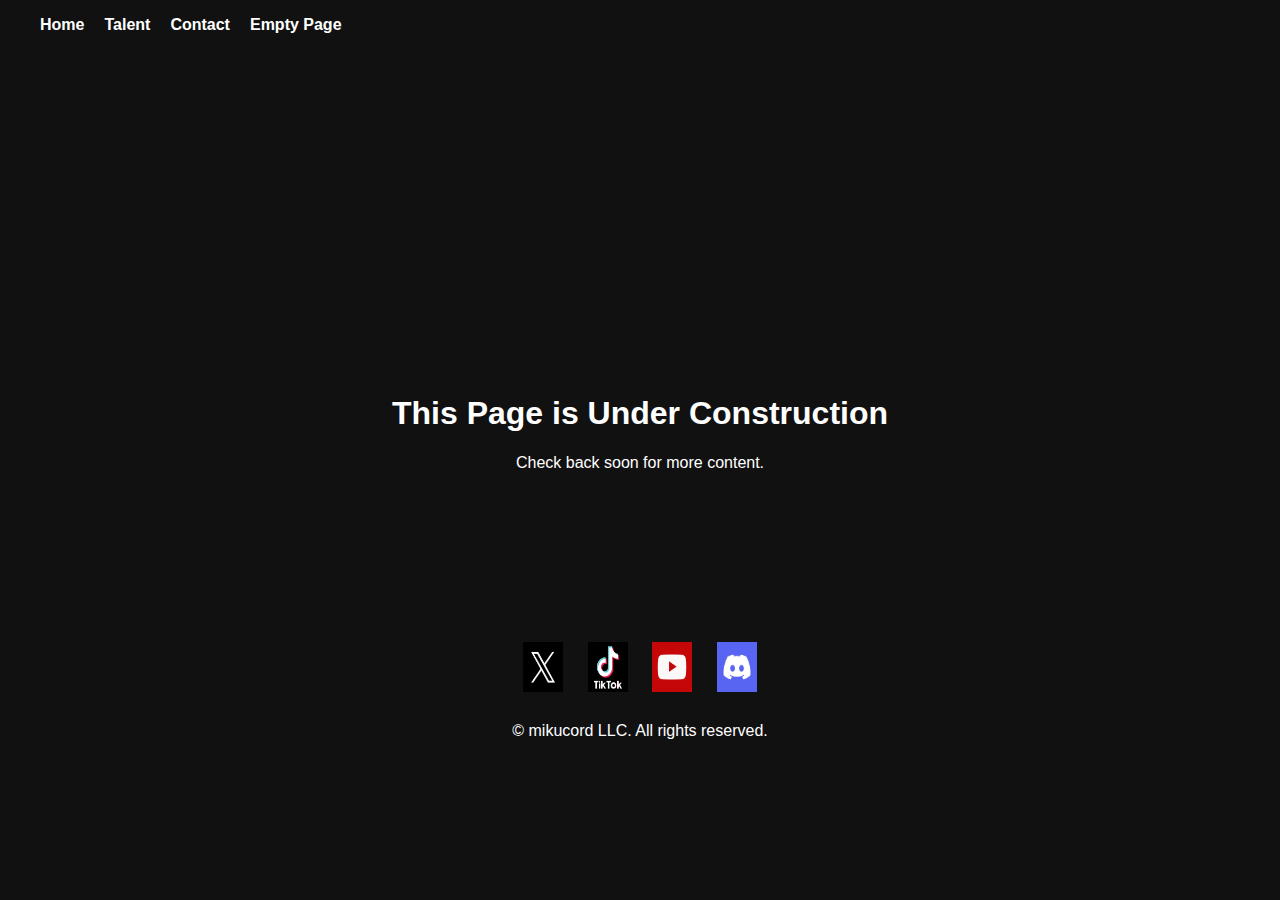
<file: mentalcheck.html>
<!DOCTYPE html>
<html lang="en">
<head>
    <meta charset="UTF-8">
    <meta name="viewport" content="width=device-width, initial-scale=1.0">
    <title>mental health - Mikucord LLC</title>
    <link rel="stylesheet" href="styles.css">
</head>
<body>
    <div class="background-image"></div>
    <header>
        <nav>
            <ul>
                <li><a href="index.html">Home</a></li>
                <li><a href="team.html">Talent</a></li>
                <li><a href="contact.html">Contact</a></li>
                <li><a href="mentalcheck.html">Empty Page</a></li>
            </ul>
        </nav>
    </header>
    
    <main>
        <section>
            <br> </br>
            <br> </br>
            <br> </br>
            <br> </br>
            <br> </br>
            <br> </br>
            <br> </br>
            <br> </br>
            <br> </br>
            <h1>This Page is Under Construction</h1>
            <p>Check back soon for more content.</p>
            <br></br>
            <br></br>
            <br></br>
            <br></br>
    
            <div class="social-icons">
                <a href="https://x.com/CptnHawkeye"><img src="img\twitter-icon.png" alt="Twitter" width="50" height="50"></a>
                <a href="https://www.tiktok.com/@taqeemcdaniel?lang=en"><img src="img\tiktok-icon.png" alt="TikTok" width="50" height="50"></a>
                <a href="https://www.youtube.com/@cptnhawkeye6849"><img src="img\youtube-icon.png" alt="YouTube" width="50" height="50"></a>
                <a href="https://discord.gg/PRrhxS9trs"><img src="img\discord-icon.png" alt="Discord" width="50" height="50"></a>
            </div>
        </section>
    </main>
    
    <footer>
        <p>&copy; mikucord LLC. All rights reserved.</p>
    </footer>
    
    <script src="mikucordllc.js"></script>
</body>
</html>
</file>
<file: styles.css>
/* General Styling */
body {
    font-family: Arial, sans-serif;
    margin: 0;
    padding: 0;
    background-color: #111;
    color: white;
    text-align: center;
}

/* Header */
.header-container {
    display: flex;
    justify-content: space-between;
    align-items: center;
    padding: 10px 20px;
    background-color: #222;
}
.logo img {
    height: 50px;
}
nav ul {
    list-style: none;
    display: flex;
    gap: 20px;
}
nav ul li a {
    text-decoration: none;
    color: white;
    font-weight: bold;
}

/* Hero Section */
.hero {
    background: url('img/hero-bg.jpg') center/cover no-repeat;
    height: 90vh;
    display: flex;
    align-items: center;
    justify-content: center;
    text-align: center;
    padding: 50px 20px;
}
.hero-content {
    background: rgba(0, 0, 0, 0.6);
    padding: 20px;
    border-radius: 10px;
}
.hero h1 {
    font-size: 48px;
    margin-bottom: 10px;
}
.hero p {
    font-size: 20px;
    margin-bottom: 20px;
}
.cta-button {
    display: inline-block;
    background: #137a7f;
    color: white;
    padding: 10px 20px;
    border-radius: 5px;
    font-weight: bold;
    text-decoration: none;
    transition: background 0.3s ease;
}
.cta-button:hover {
    background: #e12885;
}

/* About Section */
.about, .updates, .social-links {
    padding: 50px 20px;
}

/* Social Links */
.social-icons a img {
    width: 40px;
    margin: 10px;
    transition: transform 0.3s;
}
.social-icons a img:hover {
    transform: scale(1.1);
}

/* Footer */
.custom-footer {
    background-color: #222;
    padding: 20px;
}
.about, .team-member {
    opacity: 0;
    transform: translateY(30px);
    transition: opacity 0.6s ease-out, transform 0.6s ease-out;
}

.about.visible, .team-member.visible {
    opacity: 1;
    transform: translateY(0);
}

.hero-section {
    height: 50vh;
    background: url('img/hero-bg.jpg') no-repeat center center/cover;
    display: flex;
    align-items: center;
    justify-content: center;
    text-align: center;
    color: white;
    font-size: 36px;
    font-weight: bold;
}
.intro-section {
    opacity: 0;
    transform: translateY(50px);
    transition: opacity 1s ease-out, transform 1s ease-out;
    padding: 50px 20px;
    text-align: center;
    max-width: 800px;
    margin: 0 auto;
}
.intro-visible {
    opacity: 1;
    transform: translateY(0);
}
.team-section {
    display: flex;
    flex-direction: column;
    align-items: center;
    justify-content: center;
    height: 100vh;
    background-color: #111;
    color: white;
    text-align: center;
    padding: 50px 20px;
}
.team-display {
    display: flex;
    flex-direction: row;
    align-items: center;
    justify-content: center;
    position: relative;
    width: 80%;
    max-width: 1200px;
}
.team-member {
    display: flex;
    align-items: center;
    justify-content: center;
    flex-direction: column;
    position: relative;
    opacity: 1;
    transition: opacity 0.5s ease-in-out;
}
.fade-out {
    opacity: 0;
}
.fade-in {
    opacity: 1;
}
.team-image {
    width: 400px;
    height: auto;
    object-fit: cover;
}
.team-name {
    font-size: 36px;
    font-weight: bold;
    margin-top: 20px;
}
.team-title {
    font-size: 18px;
    color: #86cecb;
}
.team-alias {
    font-size: 36px;
    font-weight: bold;
    text-transform: uppercase;
    color: white;
    writing-mode: vertical-rl;
    transform: rotate(180deg);
    margin-right: 30px;
}
.team-info {
    text-align: center;
    margin-top: 20px;
}
.team-socials {
    margin-top: 20px;
}
.team-socials a img {
    width: 30px;
    height: 30px;
    margin: 0 10px;
    transition: opacity 0.3s;
}
.team-socials a img:hover {
    opacity: 0.7;
}
.team-navigation {
    display: flex;
    justify-content: center;
    width: 100%;
    margin-top: 30px;
}
.team-navigation button {
    background: transparent;
    border: none;
    font-size: 24px;
    color: white;
    cursor: pointer;
    padding: 10px;
}
.team-navigation button:hover {
    color: #e12885;
}
</file>
